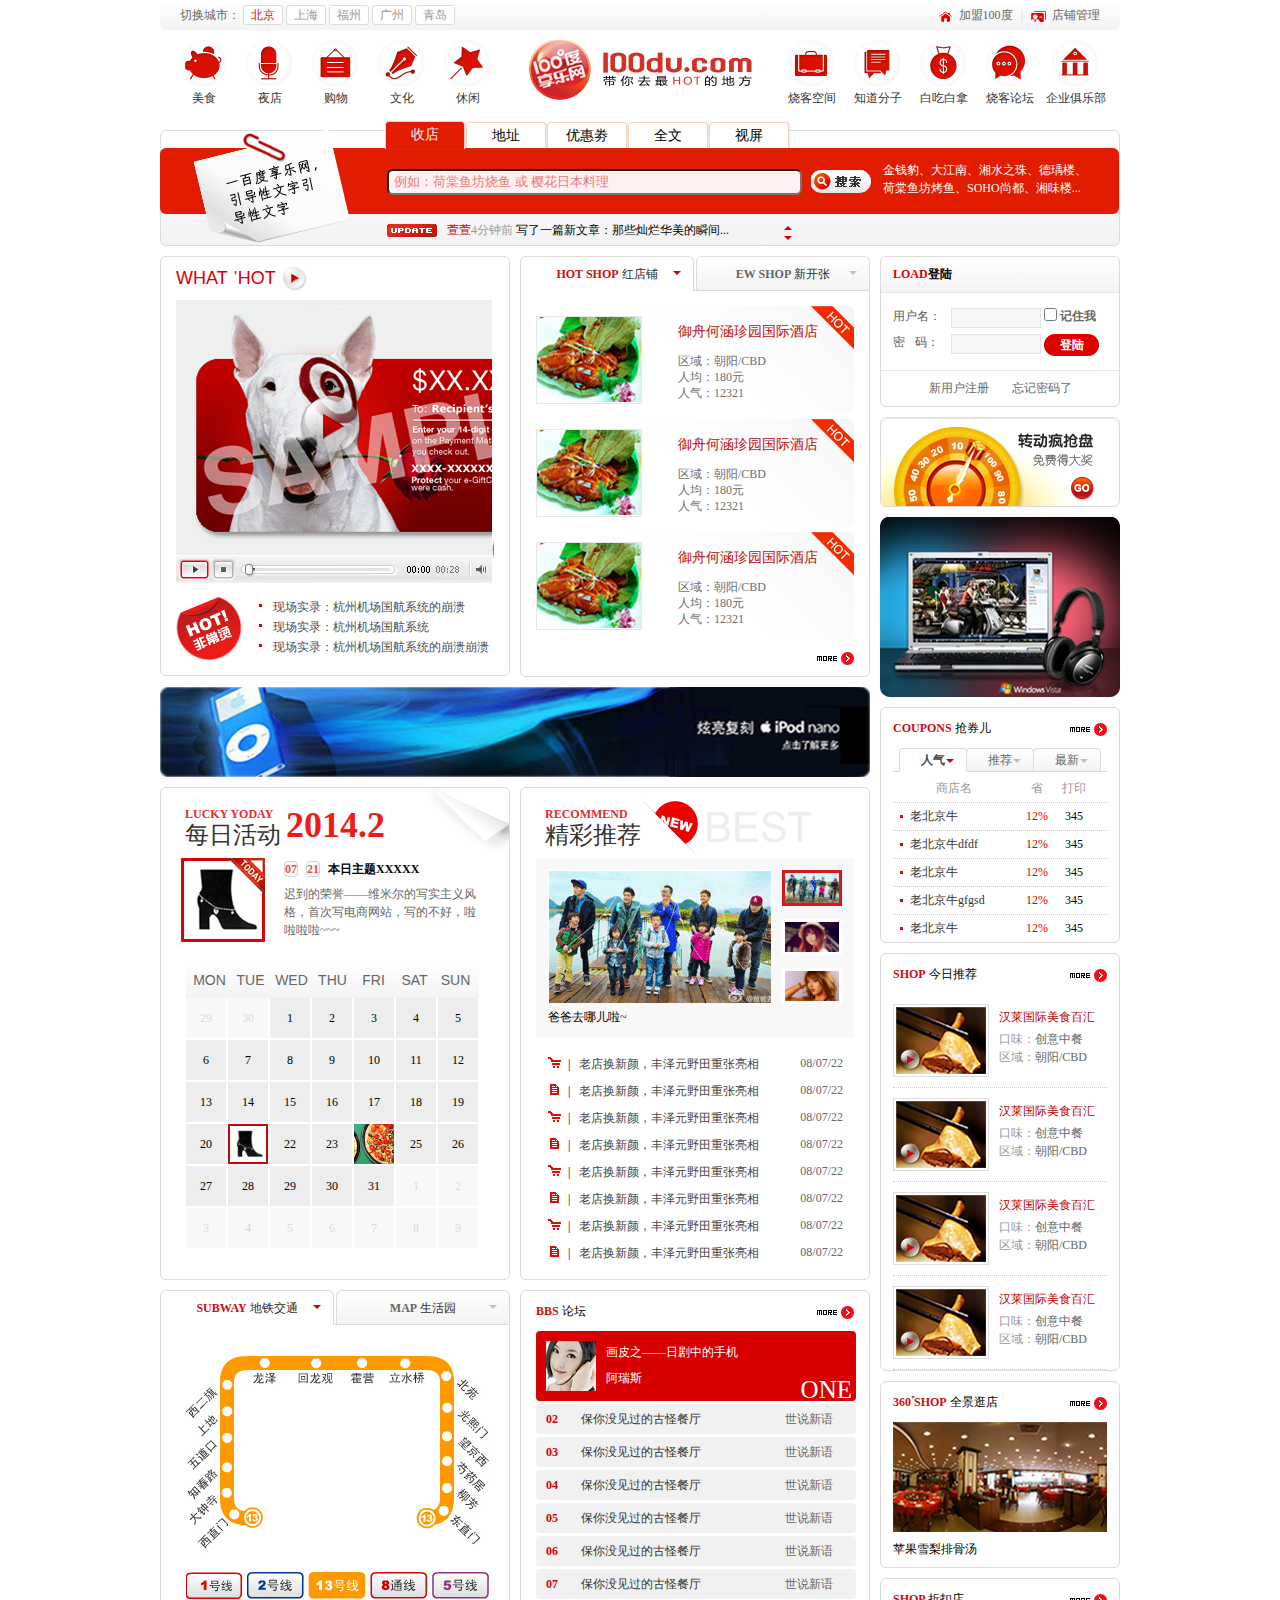
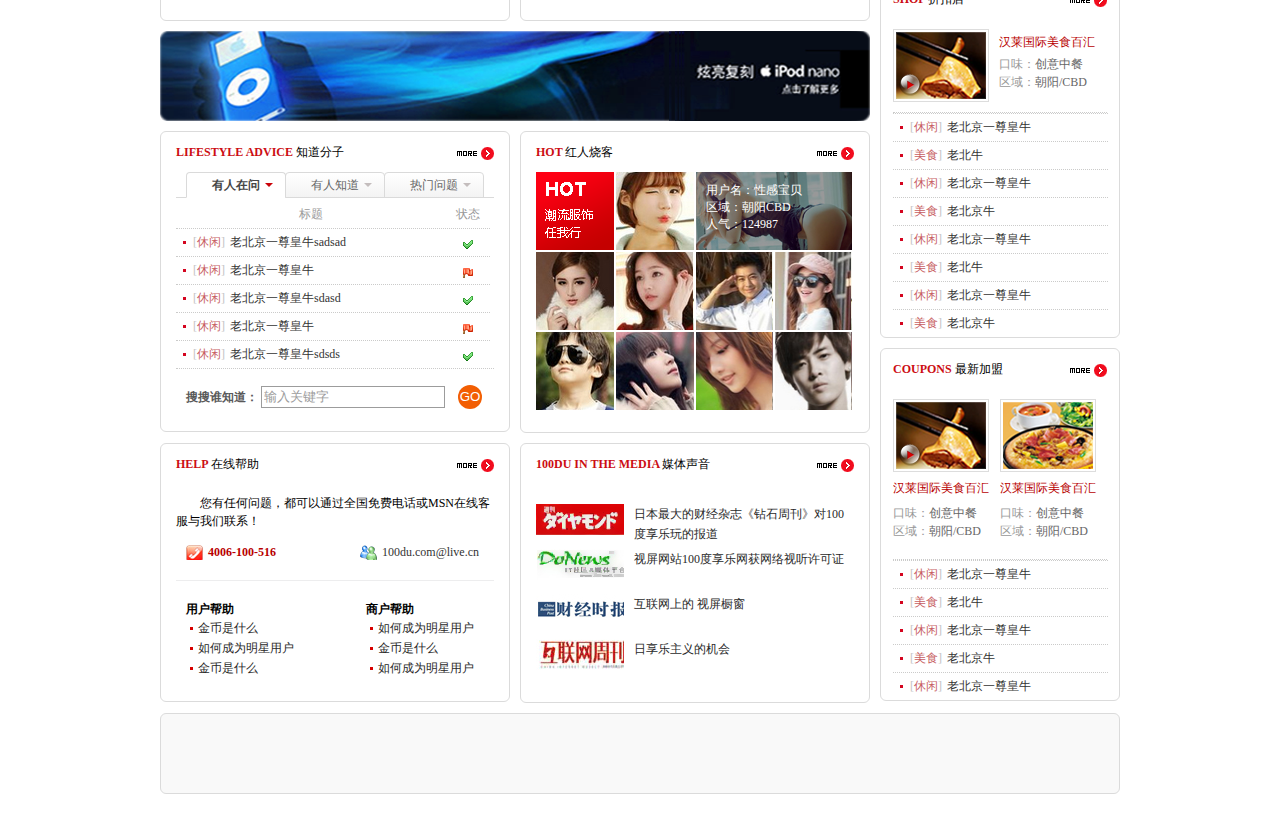
<file: index.html>
<!DOCTYPE html>
<html>
	<head>
		<meta charset="UTF-8">
		<title></title>
		<link href="css/business.css" rel="stylesheet"/>
		<link href="img/bitbug_favicon.ico" rel="shortcut icon"/>
		<script type="text/javascript" src="js/jquery-3.1.1.min.js"></script>
		<script>
			window.onload=function(){
				var oNav=document.getElementById('nav');
				var aLi=oNav.getElementsByTagName('li');
				var iNow=0;
				
				for(i=0;i<aLi.length;i++){
					aLi[i].index=i;
					var oA=aLi[i].getElementsByTagName('a')[0];
					oA.style.backgroundPositionX=-i*66+'px';
					oA.style.backgroundPositionY=0;
					
					aLi[i].onmouseover=function(){
						//把this.index赋给iNow，，，不能写成this.index=iNow。。。。。
						iNow=this.index;						
						oA=this.getElementsByTagName('a')[0];
						oA.style.backgroundPositionX=-iNow*66+'px';
						oA.style.backgroundPositionY=-70+'px';
						
					}
					aLi[i].onmouseout=function(){
						iNow=this.index;						
						oA=this.getElementsByTagName('a')[0];
						oA.style.backgroundPositionX=-iNow*66+'px';
						oA.style.backgroundPositionY=0;
						
					}
				}
				
				var oDate=new Date();
				var oTable=document.getElementById('calendar');
				var oTr=document.createElement('tr');
				var arrSum=[];
				var oTbody=document.createElement('tbody');
				
				for(var i=0;i<6;i++){
					var oTr=document.createElement('tr');
					for(var j=0;j<7;j++){
						var oTd=document.createElement('td');
						oTr.appendChild(oTd);
					}
					oTbody.appendChild(oTr);
				}
				oTable.appendChild(oTbody);
				
				var aTd=oTbody.getElementsByTagName('td');
				
				for(var i=0;i<aTd.length;i++){
					aTd[i].innerHTML='';
				}
				
				//console.log(aTr);
				
				
				for(var i=0;i<31;i++){
					aTd[0].innerHTML=29;
					aTd[1].innerHTML=30;
					aTd[0].style.background='#f8f8f8';
					aTd[1].style.background='#f8f8f8';
					aTd[0].style.color='#d8d8d8';
					aTd[1].style.color='#d8d8d8';
					aTd[i+2].innerHTML=i+1;
					
					aTd[22].className='active';
					var oImg=document.createElement('img');
					oImg='<img src="img/content/today1.gif" alt="today" />';
					aTd[22].innerHTML=oImg;
					
					aTd[25].className='img';
					var oImg2=document.createElement('img');
					oImg2='<img src="img/content/today2.gif" alt="today" />';
					aTd[25].innerHTML=oImg2;
					
				}
				for(var i=1;i<42;i++){
					aTd[i+32].innerHTML=i;
					aTd[i+32].style.background='#f8f8f8';
					aTd[i+32].style.color='#d8d8d8';
				}
			}
		</script>
		<script>
			$(function(){
				//导航栏输入框切换
				(function(){
					var aLi=$('#meau li');
					var oTxt=$('#search').find('.form .text');
					var arrText = [
							'例如：荷棠鱼坊烧鱼 或 樱花日本料理',
							'例如：昌平区育新站龙旗广场2号楼609室',
							'例如：万达影院双人情侣券',
							'例如：东莞出事了，大老虎是谁？',
							'例如：北京初春降雪，天气变幻莫测'
						];
						
					var iNow=0;
					oTxt.val(arrText[iNow]);
					
					aLi.each(function(i){
						$(this).click(function(){
							//console.log(i);
							aLi.attr('class','gradient');
							$(this).attr('class','active');
							
							iNow=i;
							oTxt.val(arrText[iNow]);
						})
					})
					
					oTxt.focus(function(){
						if($(this).val()==arrText[iNow]){
							$(this).val('');
						}	
					})
					
					oTxt.blur(function(){
						if($(this).val()==''){
							$(this).val(arrText[iNow]);
						}
					})
					
				})();				//这里一定要加上分号；；；；；；；
				//update更新
				(function(){
					var oUl=$('.wrap').find('ul');
					var iH=0;
					var oBtnUp=$('#updateUpBtn');
					var oBtnDown=$('#updateDownBtn');
					var iNow=0;
					var timer=null;
					var arrData = [
							{ 'name':'萱萱', 'time':4, 'title':'那些灿烂华美的瞬间', 'url':'http://www.miaov.com/2013/' },
							{ 'name':'畅畅', 'time':5, 'title':'广东3天抓获涉黄疑犯', 'url':'http://www.miaov.com/2013/#curriculum' },
							{ 'name':'萱萱', 'time':6, 'title':'国台办回应王郁琦', 'url':'http://www.miaov.com/2013/#about' },
							{ 'name':'畅畅', 'time':7, 'title':'那些灿烂华美的瞬间', 'url':'http://www.miaov.com/2013/#message' },
							{ 'name':'萱萱', 'time':8, 'title':'那些灿烂华美的瞬间', 'url':'http://www.miaov.com/2013/' },
							{ 'name':'畅畅', 'time':9, 'title':'广东3天抓获涉黄疑犯', 'url':'http://www.miaov.com/2013/#curriculum' },
							{ 'name':'萱萱', 'time':10, 'title':'国台办回应王郁琦', 'url':'http://www.miaov.com/2013/#about' },
							{ 'name':'畅畅', 'time':11, 'title':'那些灿烂华美的瞬间', 'url':'http://www.miaov.com/2013/#message' }
							];
						
					var str='';
					
					for(var i=0;i<arrData.length;i++){
						str+= '<li><a href="'+ arrData[i].url +'"><strong>'+ arrData[i].name +'</strong><span>'+ arrData[i].time +'分钟前</span> 写了一篇新文章：'+ arrData[i].title +'...</a></li>';	
					}
					//console.log(str);
					
					oUl.html( str );		//要记得先把li塞进去，在获取li的高度。。。。
					
					iH=$('.update').find('li').height();
					
					oBtnUp.click(function(){
						doMove(-1);
					})
					
					oBtnDown.click(function(){
						doMove(1);
					})
					
					autoPlay();
					
					$('.wrap').hover(function(){
						clearInterval(timer);
					},function(){
						autoPlay();
					})
					
					function doMove (num){
						iNow += num;
						
						if(Math.abs(iNow)>arrData.length-1){
							iNow=0;
						}
						if(iNow>0){
							iNow=-(arrData.length-1);
						}
						oUl.stop().animate({ 'top': iH*iNow });
					}
					
					function autoPlay(){
						timer=setInterval(function(){
							doMove(-1);
						},2000)
					}
					
				})();
				//recommend图片轮播
				(function(){
					var aUlLi=$('#fade').find('ul li');
					var aOlLi=$('#fade').find('ol li');
					var oP=$('#fade').find('p');
					var iNow=0;
					var timer='';
					var arrP=[ '爸爸去哪儿啦~', '人像摄影中的光影感', '娇柔妩媚、美艳大方' ];
					//console.log(oP)
					
					fade();
					
					autoPlay();
					
					aOlLi.click(function(){
						iNow=$(this).index();
						fade();
					});
					
					function fade(){
						aUlLi.each(function(i){
							if(i!=iNow){
								aUlLi.eq(i).fadeOut().css('zIndex',1);
								aOlLi.eq(i).removeClass('active');
							}else{
								aUlLi.eq(i).fadeIn().css('zIndex',2);
								aOlLi.eq(i).addClass('active');
							}
						});
						oP.text(arrP[iNow]);
					};
					
					function autoPlay(){
						timer=setInterval(function(){
							iNow++;
							iNow%=arrP.length;
							fade();
						},2000)	;
					};
					
					$('#fade').hover(function(){
						clearInterval(timer);
					},function(){
						autoPlay();
					})
					
				})();
				
				//tab左右切换
				(function(){
					
					tab($('.tabNav1'),$('.tabCon1'));
					tab($('.tabNav2'),$('.tabCon2'));
					tab($('.tabNav3'),$('.tabCon3'));
					tab($('.tabNav4'),$('.tabCon4'));
					
					function tab(oNav,aCon){
						var aElem=oNav.children();
						aCon.hide().eq(0).show();
						
						aElem.each(function(index){
							$(this).click(function(){
								aElem.removeClass('active').addClass('gradient');
								$(this).removeClass('gradient').addClass('active');
								aElem.find('a').attr('class','triangle_down_gray');
								$(this).find('a').attr('class','triangle_down_red');
								
								aCon.hide().eq(index).show();
								
							})
						})
					}
				})();
				
				//bbs论坛
				(function(){
					var aElem=$('.bbs ol').children();
					var arr=['ONE','TWO','THREE','FOUR','FIVE','SIX','SEVEN']
					move();
					
					function move(){
						aElem.each(function(index){
							$(this).mousemove(function(){
								aElem.removeClass('active');
								$(this).addClass('active');
								
								$(this).find('em').html(arr[index]);
								
								aElem.find('a').html('保你没见过的古怪餐厅')
								$(this).find('a').html('画皮之——日剧中的手机');
							})
						})
					}	
				})();
				
				//红人骚客鼠标移入效果
				(function(){
					var arr=[
					'',
					'用户：2</br>人气：2',
					'用户名：性感宝贝</br>区域：朝阳CBD</br>人气：124978',
					'用户：4</br>人气：4',
					'用户：5</br>人气：5',
					'用户：6</br>人气：6',
					'用户：7</br>人气：7',
					'用户：8</br>人气：8',
					'用户：9</br>人气：9',
					'用户：10</br>人气：10',
					'用户：11</br>人气：11'
					]
					
					$('.hot_area li').mouseover(function(){
						if($(this).index()==0) return;
						$('.hot_area li p').remove();
						$(this).append('<p style="width:'+ ($(this).width()-10) +'px;heigth:'+ ($(this).height()-10) +'px" >'+ arr[$(this).index()]+'</p>');
					})
					
				})();
				
				//每日活动鼠标划入扩展
				(function(){
					
				})();
				
			})
		</script>
	</head>
	<body>
		<div id="header" class="gradient">
			<p class="city">切换城市：
				<a href="#" class="active">北京</a>
				<a href="#">上海</a>
				<a href="#">福州</a>
				<a href="#">广州</a>
				<a href="#">青岛</a>
			</p>
			<p class="link">
				<a href="#" class="link_l">加盟100度</a>
				|
				<a href="#" class="link_r">店铺管理</a>
			</p>
		</div>
		
		<div id="nav">
			<ul class="nav_l">
				<li><a href="#">美食</a></li>
				<li><a href="#">夜店</a></li>
				<li><a href="#">购物</a></li>
				<li><a href="#">文化</a></li>
				<li><a href="#">休闲</a></li>
			</ul>
			<h1><a href="#"><img src="img/nav_logo.png" alt="100dududud" /></a></h1>
			<ul class="nav_r">
				<li><a href="#">烧客空间</a></li>
				<li><a href="#">知道分子</a></li>
				<li><a href="#">白吃白拿</a></li>
				<li><a href="#">烧客论坛</a></li>
				<li><a href="#">企业俱乐部</a></li>
			</ul>
		</div>
		
		<div id="search" class="gradient">
			<div class="bar">
				<ul class="meau" id="meau">
					<li class="active">收店</li>
					<li class="gradient">地址</li>
					<li class="gradient">优惠劵</li>
					<li class="gradient">全文</li>
					<li class="gradient">视屏</li>
				</ul>
			</div>
			<div class="form">
				<form action="#">
					<input type="text" value="例如：荷棠鱼坊烤鱼 樱花 日本料理" class="text" />
					<input type="submit" class="btn" value="" />
				</form>
			</div>
			<p class="key_text"><a href="#">金钱豹、</a><a href="#">大江南、</a><a href="#">湘水之珠、</a><a href="#">德瑀楼、</a></br><a href="#">荷棠鱼坊烤鱼、</a><a href="#">SOHO尚都、</a><a href="#">湘味楼...</a></p>
			<div class="img"></div>
			<div class="wrap">
				<div class="update">
					<ul>
						<!--<li><a href="#"><strong>萱萱</strong><span>5分钟前</span> 写了一篇新文章：那些灿烂华美的瞬间…</a></li>-->
					</ul>
				</div>
				<a id="updateUpBtn" href="javascript:;" class="triangle_up"></a>
				<a id="updateDownBtn" href="javascript:;" class="triangle_down_red"></a>
			</div>
		</div>
		
		<div class="content clear">
			
			<div class="main fl">
				
				<div class="main_wrap clear">
					<div class="section fl hot">
						<h2 class="hot_title">WHAT<sub>，</sub><p>HOT</p></h2>
						<div class="hot_play"></div>
						<ul class="hot_list" >
							<li><a href="#">现场实录：杭州机场国航系统的崩溃</a></li>
							<li><a href="#">现场实录：杭州机场国航系统</a></li>
							<li><a href="#">现场实录：杭州机场国航系统的崩溃崩溃</a></li>
						</ul>
					</div>
					<div class="options fr">
						<ul class="nav tabNav1">
							<li class="active fl">
								<strong>HOT SHOP</strong>
								<span>红店铺</span>
								<a href="#" class="triangle_down_red"></a>
							</li>
							<li class="gradient fr">
								<strong>EW SHOP</strong>
								<span>新开张</span>
								<a href="#" class="triangle_down_gray"></a>
							</li>
						</ul>
						<div class="con">
							<div class="shopList">
								<ul class="tabCon1">
									<li>
										<div class="img"><a href="#"><img src="img/hot_bg.png" alt=""/></a></div>
										<div class="text">
											<h3><a href="#">御舟何涵珍园国际酒店</a></h3>
											<p>
												区域：朝阳/CBD</br>
												人均：180元</br>
												人气：12321
											</p>
										</div>
									</li>
									<li >
										<div class="img"><a href="#"><img src="img/hot_bg.png" alt=""/></a></div>
										<div class="text">
											<h3><a href="#">御舟何涵珍园国际酒店</a></h3>
											<p>
												区域：朝阳/CBD</br>
												人均：180元</br>
												人气：12321
											</p>
										</div>
									</li>
									<li>
										<div class="img"><a href="#"><img src="img/hot_bg.png" alt=""/></a></div>
										<div class="text">
											<h3><a href="#">御舟何涵珍园国际酒店</a></h3>
											<p>
												区域：朝阳/CBD</br>
												人均：180元</br>
												人气：12321
											</p>
										</div>
									</li>
								</ul>
								<ul class="tabCon1">
									<li>
										<div class="img"><a href="#"><img src="img/hot_bg2.gif" alt=""/></a></div>
										<div class="text">
											<h3><a href="#">园国际酒店</a></h3>
											<p>
												区域：武汉/CBD</br>
												人均：180元</br>
												人气：12321
											</p>
										</div>
									</li>
									<li >
										<div class="img"><a href="#"><img src="img/hot_bg2.gif" alt=""/></a></div>
										<div class="text">
											<h3><a href="#">园国际酒店</a></h3>
											<p>
												区域：武汉/CBD</br>
												人均：180元</br>
												人气：12321
											</p>
										</div>
									</li>
									<li>
										<div class="img"><a href="#"><img src="img/hot_bg2.gif" alt=""/></a></div>
										<div class="text">
											<h3><a href="#">园国际酒店</a></h3>
											<p>
												区域：武汉/CBD</br>
												人均：180元</br>
												人气：12321
											</p>
										</div>
									</li>
								</ul>
							</div>
							<a href="#" title="更多" class="shopList_more"><img src="img/more.png" alt="更多"></a>
						</div>
					</div>
				</div>	
				
				<div class="main_ad"><a href="#"><img src="img/main_ad1.png"/></a></div>
				
				<div class="main_wrap clear">
					
					<div class="activity">
							<h2 class="new_title">
								<strong>LUCKY YODAY</strong>
								<span>每日活动</span>
								<em>2014.2</em>
							</h2>
							<div class="Tcon">
								<div class="info clear">
									<div class="img">
										<img src="img/Tcon.png" />
									</div>
									<div class="text">
										<h3>
											<span>07</span>
											<span>21</span>
											<em>本日主题XXXXX</em>
										</h3>
										<p>迟到的荣誉——维米尔的写实主义风格，首次写电商网站，写的不好，啦啦啦啦~~~</p>
									</div>
								</div>
							</div>
							<div class="calendar">
								<ul class="gradient">
									<li>MON</li>
									<li>TUE</li>
									<li>WED</li>
									<li>THU</li>
									<li>FRI</li>
									<li>SAT</li>
									<li>SUN</li>
								</ul>
								<table id="calendar">
									<tbody>
										<!--<tr>
											<td>1</td>
											<td class="active"><img src="img/content/today1.gif" alt="today" />1</td>
											<td>1</td>
											<td class="img"><img src="img/content/today2.gif" alt="today" />1</td>
											<td>1</td>
											<td>1</td>
											<td>1</td>
										</tr>
										<tr>
											<td>1</td>
											<td>1</td>
											<td>1</td>
											<td>1</td>
											<td>1</td>
											<td>1</td>
											<td>1</td>
										</tr>-->
									</tbody>
								</table>
							</div>
						</div>
				
					<div class="recommend">
						<h2 class="new_title">
							<strong>RECOMMEND</strong>
							<span>精彩推荐</span>
						</h2>
						<div class="pic" id="fade">
							<ul>
								<li><a href="#"><img src="img/content/img1.gif" alt="more" /></a></li>
								<li><a href="#"><img src="img/content/img2.gif" alt="more" /></a></li>
								<li><a href="#"><img src="img/content/img3.gif" alt="more" /></a></li>
							</ul>
							<ol>
								<li class="active"><a href="javascript:;"><img src="img/content/img1.gif" alt="more" /></a></li>
								<li><a href="javascript:;"><img src="img/content/img2.gif" alt="more" /></a></li>
								<li><a href="javascript:;"><img src="img/content/img3.gif" alt="more" /></a></li>
							</ol>
							<p>爸爸去哪儿~~</p>
						</div>
						<ul class="list">
							<li>
								<em><img src="img/content/recommendBg1.png" /></em>|
								<a href="www.baidu.com">老店换新颜，丰泽元野田重张亮相</a>
								<span>08/07/22</span>
							</li>
							<li>
								<em><img src="img/content/recommendBg2.png" /></em>|
								<a href="www.baidu.com">老店换新颜，丰泽元野田重张亮相</a>
								<span>08/07/22</span>
							</li>
							<li>
								<em><img src="img/content/recommendBg1.png" /></em>|
								<a href="www.baidu.com">老店换新颜，丰泽元野田重张亮相</a>
								<span>08/07/22</span>
							</li>
							<li>
								<em><img src="img/content/recommendBg2.png" /></em>|
								<a href="www.baidu.com">老店换新颜，丰泽元野田重张亮相</a>
								<span>08/07/22</span>
							</li>
							<li>
								<em><img src="img/content/recommendBg1.png" /></em>|
								<a href="www.baidu.com">老店换新颜，丰泽元野田重张亮相</a>
								<span>08/07/22</span>
							</li>
							<li>
								<em><img src="img/content/recommendBg2.png" /></em>|
								<a href="www.baidu.com">老店换新颜，丰泽元野田重张亮相</a>
								<span>08/07/22</span>
							</li>
							<li>
								<em><img src="img/content/recommendBg1.png" /></em>|
								<a href="www.baidu.com">老店换新颜，丰泽元野田重张亮相</a>
								<span>08/07/22</span>
							</li>
							<li>
								<em><img src="img/content/recommendBg2.png" /></em>|
								<a href="www.baidu.com">老店换新颜，丰泽元野田重张亮相</a>
								<span>08/07/22</span>
							</li>
						</ul>
					</div>
				</div>
				
				<div class="main_wrap clear">
					<div class="options fl">
						<ul class="nav tabNav2">
							<li class="active fl">
								<strong>SUBWAY</strong>
								<span>地铁交通</span>
								<a href="#" class="triangle_down_red"></a>
							</li>
							<li class="gradient fr">
								<strong>MAP</strong>
								<span>生活园</span>
								<a href="#" class="triangle_down_gray"></a>
							</li>
						</ul>
						<div class="con" >
							<img class="tabCon2" src="img/content/subway.jpg" alt="www.baidu.com" style="margin:20px 20px 20px 10px;"  />
							<img class="tabCon2" src="img/content/subway2.jpg" alt="www.baidu.com"  />
						</div>
					</div>
					<div class="section fr">
						<div class="bbs">
							<h2 class="main_title">
							<strong>BBS </strong>
							<span>论坛</span>
							<a href="#" title="更多"><img src="img/more.png" alt="更多"></a>
							</h2>
							<ol>
								<li class="active">
									<strong>01</strong>
									<img src="img/content/bbs.jpg" alt="" />
									<a href="#">画皮之——日剧中的手机</a>
									<span>阿瑞斯</span>
									<em>ONE</em>
									<b>世说新语</b>
								</li>
								<li>
									<strong>02</strong>
									<img src="img/content/bbs.jpg" alt="" />
									<a href="#">保你没见过的古怪餐厅</a>
									<span>阿瑞斯</span>
									<em>ONE</em>
									<b>世说新语</b>
								</li>
								<li>
									<strong>03</strong>
									<img src="img/content/bbs.jpg" alt="" />
									<a href="#">保你没见过的古怪餐厅</a>
									<span>阿瑞斯</span>
									<em>ONE</em>
									<b>世说新语</b>
								</li>
								<li>
									<strong>04</strong>
									<img src="img/content/bbs.jpg" alt="" />
									<a href="#">保你没见过的古怪餐厅</a>
									<span>阿瑞斯</span>
									<em>ONE</em>
									<b>世说新语</b>
								</li>
								<li>
									<strong>05</strong>
									<img src="img/content/bbs.jpg" alt="" />
									<a href="#">保你没见过的古怪餐厅</a>
									<span>阿瑞斯</span>
									<em>ONE</em>
									<b>世说新语</b>
								</li>
								<li>
									<strong>06</strong>
									<img src="img/content/bbs.jpg" alt="" />
									<a href="#">保你没见过的古怪餐厅</a>
									<span>阿瑞斯</span>
									<em>ONE</em>
									<b>世说新语</b>
								</li>
								<li>
									<strong>07</strong>
									<img src="img/content/bbs.jpg" alt="" />
									<a href="#">保你没见过的古怪餐厅</a>
									<span>阿瑞斯</span>
									<em>ONE</em>
									<b>世说新语</b>
								</li>
							</ol>
						</div>
					</div>
				</div>
				
				<div class="main_ad"><a href="#"><img src="img/main_ad1.png"/></a></div>
				
				<div class="main_wrap clear">
					<div class="section fl">
						<h2 class="main_title">
						<strong>LIFESTYLE ADVICE </strong>
						<span>知道分子</span>
						<a href="#" title="更多"><img src="img/more.png" alt="更多"></a>
						</h2>
						
						<div class="tab">
							<ul class="tabNav3">
								<li class="active">
									有人在问
									<a href="javascript:;" class="triangle_down_red"></a>
								</li>
								<li class="gradient">
									有人知道
									<a href="javascript:;" class="triangle_down_gray"></a>
								</li>
								<li class="gradient">
									热门问题
									<a href="javascript:;" class="triangle_down_gray"></a>
								</li>
							</ul>
						</div>
						<ul class="list_section tabCon3">
							<li class="title">
								<span class="con1">标题</span>
								<span class="con2">状态</span>
							</li>
							<li>
								<span class="con1"><a href="#"><em>[<span>休闲</span>]</em>老北京一尊皇牛sadsad</a></span>
								<span class="con2"><img src="img/right.png"/></span>
							</li>
							<li>
								<span class="con1"><a href="#"><em>[<span>休闲</span>]</em>老北京一尊皇牛</a></span>
								<span class="con2"><img src="img/false.png"/></span>
							</li>
							<li>
								<span class="con1"><a href="#"><em>[<span>休闲</span>]</em>老北京一尊皇牛sdasd</a></span>
								<span class="con2"><img src="img/right.png"/></span>
							</li>
							<li>
								<span class="con1"><a href="#"><em>[<span>休闲</span>]</em>老北京一尊皇牛</a></span>
								<span class="con2"><img src="img/false.png"/></span>
							</li>
							<li>
								<span class="con1"><a href="#"><em>[<span>休闲</span>]</em>老北京一尊皇牛sdsds</a></span>
								<span class="con2"><img src="img/right.png"/></span>
							</li>
						</ul>
						<ul class="list_section tabCon3">
							<li class="title">
								<span class="con1">标题</span>
								<span class="con2">状态</span>
							</li>
							<li>
								<span class="con1"><a href="#"><em>[<span>休闲</span>]</em>wuhan一尊皇牛sadsad</a></span>
								<span class="con2"><img src="img/right.png"/></span>
							</li>
							<li>
								<span class="con1"><a href="#"><em>[<span>休闲</span>]</em>wuhan一尊皇牛</a></span>
								<span class="con2"><img src="img/false.png"/></span>
							</li>
							<li>
								<span class="con1"><a href="#"><em>[<span>休闲</span>]</em>wuhan一尊皇牛sdasd</a></span>
								<span class="con2"><img src="img/right.png"/></span>
							</li>
							<li>
								<span class="con1"><a href="#"><em>[<span>休闲</span>]</em>wuhan一尊皇牛</a></span>
								<span class="con2"><img src="img/false.png"/></span>
							</li>
							<li>
								<span class="con1"><a href="#"><em>[<span>休闲</span>]</em>wuhan一尊皇牛sdsds</a></span>
								<span class="con2"><img src="img/right.png"/></span>
							</li>
						</ul>
						<ul class="list_section tabCon3">
							<li class="title">
								<span class="con1">标题</span>
								<span class="con2">状态</span>
							</li>
							<li>
								<span class="con1"><a href="#"><em>[<span>休闲</span>]</em>上海一尊皇牛sadsad</a></span>
								<span class="con2"><img src="img/right.png"/></span>
							</li>
							<li>
								<span class="con1"><a href="#"><em>[<span>休闲</span>]</em>上海一尊皇牛</a></span>
								<span class="con2"><img src="img/false.png"/></span>
							</li>
							<li>
								<span class="con1"><a href="#"><em>[<span>休闲</span>]</em>上海一尊皇牛sdasd</a></span>
								<span class="con2"><img src="img/right.png"/></span>
							</li>
							<li>
								<span class="con1"><a href="#"><em>[<span>休闲</span>]</em>上海一尊皇牛</a></span>
								<span class="con2"><img src="img/false.png"/></span>
							</li>
							<li>
								<span class="con1"><a href="#"><em>[<span>休闲</span>]</em>上海一尊皇牛sdsds</a></span>
								<span class="con2"><img src="img/right.png"/></span>
							</li>
						</ul>
						
						<div class="soso">
							<form action="#">
								<span>搜搜谁知道：</span>
								<input type="text" class="text" value="输入关键字"/>
								<input type="submit" class="btn" value="GO" />
							</form>
						</div>
					</div>
					<div class="section fr">
						<h2 class="main_title">
						<strong>HOT </strong>
						<span>红人烧客</span>
						<a href="#" title="更多"><img src="img/more.png" alt="更多"></a>
						</h2>
						<div class="hot_area">
							<ul>
								<li>
									<img src="img/content/hot_area1.gif" />
								</li>
								<li><img src="img/content/hot_area2.jpg" alt="www.baidu.com" /></li>
								<li class="sexB">
									<p>
										用户名：性感宝贝</br>
										 区域：朝阳CBD</br>
										人气：124987
									</p>
									<img src="img/content/hot_area3.jpg" alt="www.baidu.com" />
								</li>
								<li><img src="img/content/hot_area4.jpg" alt="www.baidu.com" /></li>
								<li><img src="img/content/hot_area5.jpg" alt="www.baidu.com" /></li>
								<li class="area1"><img src="img/content/hot_area6.jpg" alt="www.baidu.com" /></li>
								<li class="area1"><img src="img/content/hot_area7.jpg" alt="www.baidu.com" /></li>
								<li><img src="img/content/hot_area8.jpg" alt="www.baidu.com" /></li>
								<li><img src="img/content/hot_area9.jpg" alt="www.baidu.com" /></li>
								<li class="area1"><img src="img/content/hot_area10.jpg" alt="www.baidu.com" /></li>
								<li class="area1"><img src="img/content/hot_area11.jpg" alt="www.baidu.com" /></li>
							</ul>
						</div>
					</div>
				</div>
				
				<div class="main_wrap clear">
					<div class="section fl">
						<h2 class="main_title">
						<strong>HELP </strong>
						<span>在线帮助</span>
						<a href="#" title="更多"><img src="img/more.png" alt="更多"></a>
						</h2>
						<div class="help">
							<div class="up">
							<p>您有任何问题，都可以通过全国免费电话或MSN在线客服与我们联系！</p>
							<span>4006-100-516</span>
							<em>100du.com@live.cn</em>
							</div>
							<div class="down">
								<ul class="fl">
									<h2>用户帮助</h2>
									<li><a href="#">金币是什么</a></li>
									<li><a href="#">如何成为明星用户</a></li>
									<li><a href="#">金币是什么</a></li>
								</ul>
								<ul class="fr">
									<h2>商户帮助</h2>
									<li><a href="#">如何成为明星用户</a></li>
									<li><a href="#">金币是什么</a></li>
									<li><a href="#">如何成为明星用户</a></li>
								</ul>
							</div>
						</div>
					</div>
					<div class="section fr">
						<h2 class="main_title">
						<strong>100DU IN THE MEDIA </strong>
						<span>媒体声音</span>
						<a href="#" title="更多"><img src="img/more.png" alt="更多"></a>
						</h2>
						
						<ul class="media">
							<li><img src="img/content/media-1.jpg" alt="www.baidu.com" /><a href="#">日本最大的财经杂志《钻石周刊》对100度享乐玩的报道</a></li>
							<li><img src="img/content/media-2.jpg" alt="www.baidu.com" /><a href="#">视屏网站100度享乐网获网络视听许可证</a></li>
							<li><img src="img/content/media-3.jpg" alt="www.baidu.com" /><a href="#">互联网上的 视屏橱窗</a></li>
							<li><img src="img/content/media-4.jpg" alt="www.baidu.com" /><a href="#">日享乐主义的机会</a></li>
						</ul>
					</div>
				</div>
				
			</div>
			
			<div class="side fr">
				<div class="login">
					<h2 class="gradient"><em>LOAD</em>登陆</h2>
					<div class="form">
						<form action="#">
							<ul>
								<li>
									<span>用户名：</span>
									<input type="text" class="text" />
									<label>
										<input type="checkbox" class="checkbox" />
										<strong>记住我</strong>
									</label>
								</li>
								<li>
									<span>密     码：</span>
									<input type="password" class="text" />
									<input type="submit" value="登陆" class="btn" />
								</li>
							</ul>
						</form>
					</div>
					<p>
						<a href="www.baidu.com">新用户注册</a>
						<a href="www.baidu.com">忘记密码了</a>
					</p>
				</div>
				
			
				
				<div class="ad_border"><a href="#"><img src="img/side_ad1.png"/></a></div>
				
				<div class="side_ad"><a href="#"><img src="img/side_ad2.png"/></a></div>
				
				<div class="side_section">
					<h2 class="main_title">
						<strong>COUPONS</strong>
						<span>抢券儿</span>
						<a href="#" title="更多"><img src="img/more.png" alt="更多"></a>
					</h2>
					<div class="tab">
						<ul class="tabNav4">
							<li class="active">
								人气
								<a href="javascript:;" class="triangle_down_red"></a>
							</li>
							<li class="gradient">
								推荐
								<a href="javascript:;" class="triangle_down_gray"></a>
							</li>
							<li class="gradient">
								最新
								<a href="javascript:;" class="triangle_down_gray"></a>
							</li>
						</ul>
					</div>
					<ul class="list_section tabCon4">
						<li class="title">
							<span class="con1">商店名</span>
							<span class="con2">省</span>
							<span class="con3">打印</span>
						</li>
						<li>
							<span class="con1"><a href="#">老北京牛</a></span>
							<span class="con2">12%</span>
							<span class="con3">345</span>
						</li>
						<li>
							<span class="con1"><a href="#">老北京牛dfdf</a></span>
							<span class="con2">12%</span>
							<span class="con3">345</span>
						</li>
						<li>
							<span class="con1"><a href="#">老北京牛</a></span>
							<span class="con2">12%</span>
							<span class="con3">345</span>
						</li>
						<li>
							<span class="con1"><a href="#">老北京牛gfgsd</a></span>
							<span class="con2">12%</span>
							<span class="con3">345</span>
						</li>
						<li>
							<span class="con1"><a href="#">老北京牛</a></span>
							<span class="con2">12%</span>
							<span class="con3">345</span>
						</li>
					</ul>
					<ul class="list_section tabCon4">
						<li class="title">
							<span class="con1">商店名</span>
							<span class="con2">省</span>
							<span class="con3">打印</span>
						</li>
						<li>
							<span class="con1"><a href="#">老wuhan牛</a></span>
							<span class="con2">33%</span>
							<span class="con3">35</span>
						</li>
						<li>
							<span class="con1"><a href="#">老北京牛dfdf</a></span>
							<span class="con2">33%</span>
							<span class="con3">35</span>
						</li>
						<li>
							<span class="con1"><a href="#">老wuhan牛牛</a></span>
							<span class="con2">33%</span>
							<span class="con3">35</span>
						</li>
						<li>
							<span class="con1"><a href="#">老北京牛gfgsd</a></span>
							<span class="con2">33%</span>
							<span class="con3">35</span>
						</li>
						<li>
							<span class="con1"><a href="#">老wuhan牛</a></span>
							<span class="con2">33%</span>
							<span class="con3">35</span>
						</li>
					</ul>
					<ul class="list_section tabCon4">
						<li class="title">
							<span class="con1">商店名</span>
							<span class="con2">省</span>
							<span class="con3">打印</span>
						</li>
						<li>
							<span class="con1"><a href="#">老上海牛</a></span>
							<span class="con2">44%</span>
							<span class="con3">45</span>
						</li>
						<li>
							<span class="con1"><a href="#">老北京牛dfdf</a></span>
							<span class="con2">44%</span>
							<span class="con3">45</span>
						</li>
						<li>
							<span class="con1"><a href="#">老上海牛</a></span>
							<span class="con2">44%</span>
							<span class="con3">45</span>
						</li>
						<li>
							<span class="con1"><a href="#">老北京牛gfgsd</a></span>
							<span class="con2">44%</span>
							<span class="con3">45</span>
						</li>
						<li>
							<span class="con1"><a href="#">老上海牛</a></span>
							<span class="con2">44%</span>
							<span class="con3">45</span>
						</li>
					</ul>
				</div>
				
				<div class="side_section">
					<h2 class="main_title">
						<strong>SHOP</strong>
						<span>今日推荐</span>
						<a href="#" title="更多"><img src="img/more.png" alt="更多"></a>
					</h2>
					<ul class="pic_list">
						<li>
							<div class="img fl">
								<a><img src="img/picL.png"alt="www.baidu.com"/></a>
							</div>
							<div class="text fr">
								<h2>汉莱国际美食百汇</h2>
								<p>
									口味：<span>创意中餐</span></br>
									区域：<span>朝阳/CBD</span>
								</p>
							</div>
						</li>
						<li>
							<div class="img fl">
								<a><img src="img/picL.png"alt="www.baidu.com"/></a>
							</div>
							<div class="text fr">
								<h2>汉莱国际美食百汇</h2>
								<p>
									口味：<span>创意中餐</span></br>
									区域：<span>朝阳/CBD</span>
								</p>
							</div>
						</li>
						<li>
							<div class="img fl">
								<a><img src="img/picL.png"alt="www.baidu.com"/></a>
							</div>
							<div class="text fr">
								<h2>汉莱国际美食百汇</h2>
								<p>
									口味：<span>创意中餐</span></br>
									区域：<span>朝阳/CBD</span>
								</p>
							</div>
						</li>
						<li>
							<div class="img fl">
								<a><img src="img/picL.png"alt="www.baidu.com"/></a>
							</div>
							<div class="text fr">
								<h2>汉莱国际美食百汇</h2>
								<p>
									口味：<span>创意中餐</span></br>
									区域：<span>朝阳/CBD</span>
								</p>
							</div>
						</li>
					</ul>
				</div>
				
				<div class="side_section">
					<h2 class="main_title">
						<strong>360<sub>。</sub> SHOP</strong>
						<span>全景逛店</span>
						<a href="#" title="更多"><img src="img/more.png" alt="更多"></a>
					</h2>
					<div>
						<img src="img/content/全景360.jpg" alt="www.baidu.com"  />
						<p style="margin: 9px 0;">苹果雪梨排骨汤</p>
					</div>
				</div>
				
				<div class="side_section">
					<h2 class="main_title">
						<strong>SHOP </strong>
						<span>折扣店</span>
						<a href="#" title="更多"><img src="img/more.png" alt="更多"></a>
					</h2>
					<ul class="pic_list">
						<li>
							<div class="img fl">
								<a><img src="img/picL.png"alt="www.baidu.com"/></a>
							</div>
							<div class="text fr">
								<h2>汉莱国际美食百汇</h2>
								<p>
									口味：<span>创意中餐</span></br>
									区域：<span>朝阳/CBD</span>
								</p>
							</div>
						</li>
					</ul>
					<ul class="list_section">
						<li><a href="#"><em>[<span>休闲</span>]</em>老北京一尊皇牛</a></li>
						<li><a href="#"><em>[<span>美食</span>]</em>老北牛</a></li>
						<li><a href="#"><em>[<span>休闲</span>]</em>老北京一尊皇牛</a></li>
						<li><a href="#"><em>[<span>美食</span>]</em>老北京牛</a></li>
						<li><a href="#"><em>[<span>休闲</span>]</em>老北京一尊皇牛</a></li>
						<li><a href="#"><em>[<span>美食</span>]</em>老北牛</a></li>
						<li><a href="#"><em>[<span>休闲</span>]</em>老北京一尊皇牛</a></li>
						<li><a href="#"><em>[<span>美食</span>]</em>老北京牛</a></li>
					</ul>
				</div>
				<div class="side_section">
					<h2 class="main_title">
						<strong>COUPONS </strong>
						<span>最新加盟</span>
						<a href="#" title="更多"><img src="img/more.png" alt="更多"></a>
					</h2>
					
					<div class="wrap_section4">
						<ul class="pic_list">
							<li>
								<div class="img">
									<a><img src="img/picL.png"alt="www.baidu.com"/></a>
								</div>
								<div class="text">
									<h2>汉莱国际美食百汇</h2>
									<p>
										口味：<span>创意中餐</span></br>
										区域：<span>朝阳/CBD</span>
									</p>
								</div>
							</li>
							<li>
								<div class="img">
									<a><img src="img/picL2.png"alt="www.baidu.com"/></a>
								</div>
								<div class="text">
									<h2>汉莱国际美食百汇</h2>
									<p>
										口味：<span>创意中餐</span></br>
										区域：<span>朝阳/CBD</span>
									</p>
								</div>
							</li>
						</ul>
					</div>
					<ul class="list_section">
						<li><a href="#"><em>[<span>休闲</span>]</em>老北京一尊皇牛</a></li>
						<li><a href="#"><em>[<span>美食</span>]</em>老北牛</a></li>
						<li><a href="#"><em>[<span>休闲</span>]</em>老北京一尊皇牛</a></li>
						<li><a href="#"><em>[<span>美食</span>]</em>老北京牛</a></li>
						<li><a href="#"><em>[<span>休闲</span>]</em>老北京一尊皇牛</a></li>
					</ul>
				</div>
				
			</div>

		</div>
		
		<div id="footer"></div>
	</body>
</html>
</file>
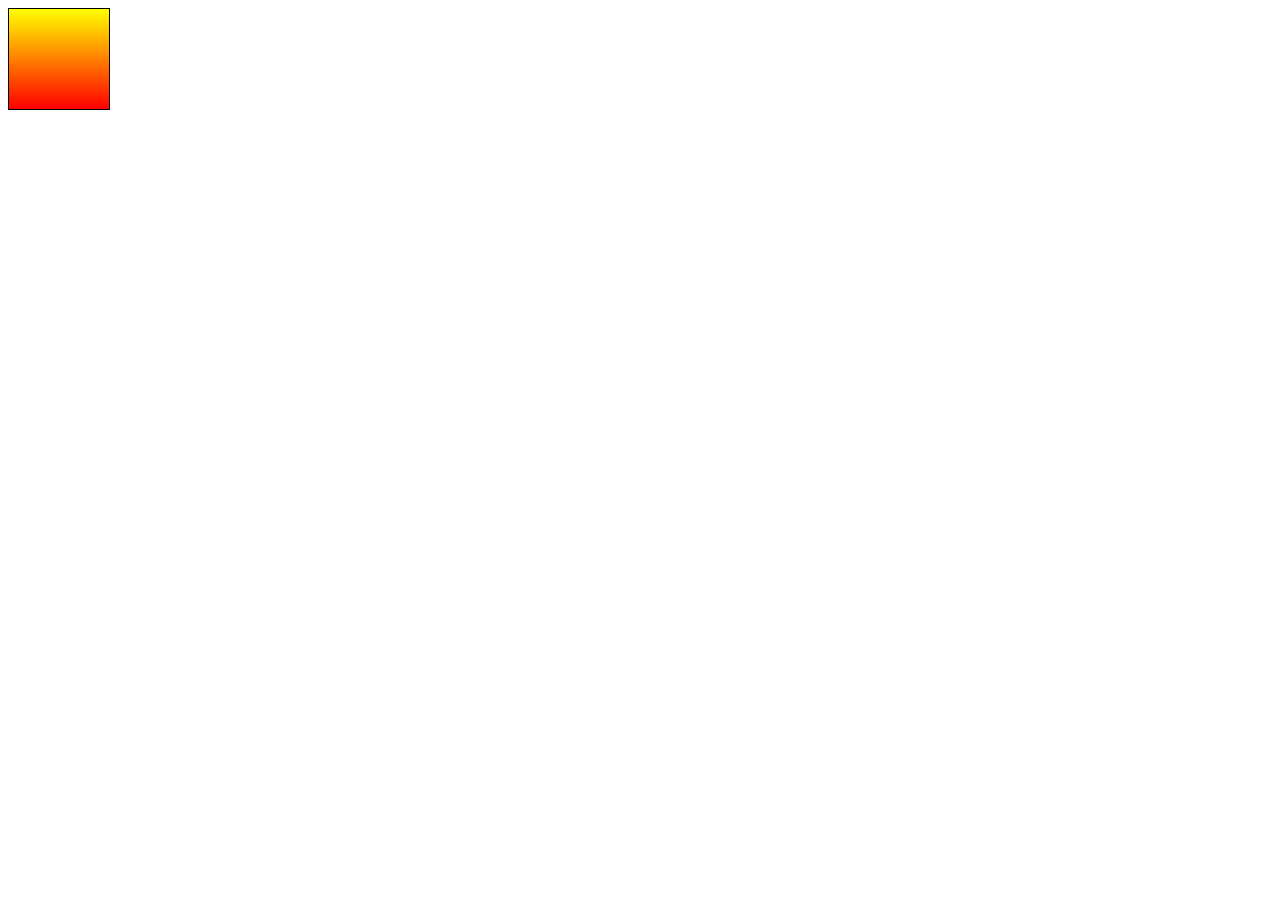
<file: 滤镜.html>
<!DOCTYPE html>
<html>
	<head>
		<meta charset="UTF-8">
		<title></title>
		<style>
			div {width:100px; height:100px; border: 1px solid #000;
				background: -moz-linear-gradient(top,yellow,red);
				background: -webkit-linear-gradient(top,yellow,red);
				background: -ms-linear-gradient(top,yellow,red);
				background: linear-gradient(top,yellow,red);
			;}
		</style>
	</head>
	<body>
		<div></div>
	</body>
</html>
</file>
<file: css/business.css>
/* 清除默认样式 */
body,h1,h2,h3,h4,h5,p,ul,ol,dl,dd,form,input,textarea,th,td,select{margin: 0;padding: 0;}
a{text-decoration: none;}
li{list-style: none;}
img{border: none; vertical-align: top;}
em{font-style: normal;}
table{border-collapse: collapse;}
input,textarea{outline: none;}
textarea{resize: none; overflow: auto;}
body{font-size: 12px; font-family: "微软雅黑";}

/*公共样式*/
.clear{zoom: 1;}
.clear:after{content:''; display: block; clear: both;}
.fl{float: left;}
.fr{float: right;}
.gradient{
	background: -moz-linear-gradient(top,#FFF,#f3f3f3);
	background: -webkit-linear-gradient(top,#FFF,#f3f3f3);
	background: -ms-linear-gradient(top,#FFF,#f3f3f3);
	background: linear-gradient(top,#FFF,#f3f3f3);
	-ms-filter: "progid:DXImageTransform.Microsoft.gradient (GradientType=0, startColorstr=#FFF, endColorstr=#f3f3f3)";
	+background:#f9f9f9";
}

.triangle_up, .triangle_down_gray, .triangle_down_red {width: 0; height: 0; border-left: 4px solid transparent; border-right: 4px solid transparent; overflow: hidden;position: absolute;}
.triangle_up {border-bottom: 4px solid #ca0309; }
.triangle_down_gray {border-top: 4px solid #c4bdbd;}
.triangle_down_red {border-top: 4px solid #CA0309;}

.main_title {height: 40px; line-height: 40px; position: relative; font-weight: normal;font-size: 12px;}
.main_title strong {color: #cc0d13;}
.main_title sub {position: absolute;top: -8px;}
.main_title a {position: absolute;top: 15px; right:0;}

.tab {border-bottom: 1px solid #dadada;}
.tab ul {height: 26px; margin-bottom: -1px; ;}
.tab li {float: left;  text-align: center; border-radius: 4px 4px 0 0; border: 1px solid #dadada;  margin-right: -1px; color: #666666; cursor: pointer; position: relative;}
.tab .active {border-bottom: 1px solid #fff; color: #454545; font-weight: bold; background: #fff;}
.tab li a {top:10px; right: 12px;}

.section .tab {padding: 0 10px; height:25px;}
.section .tab li {width: 98px; height: 24px; line-height: 24px;}
.side .tab {padding: 0 6px; height: 23px;} 
.side .tab li {width: 66px; height: 22px; line-height: 22px;}

/* 局部样式layout */

#header, #nav, .content {width: 960px; margin:0 auto;}
#search, .main_ad, .side_section, .side_ad, .ad_border {margin-bottom: 10px;}
#search, .section, .side_section, .options .nav li, .con, #footer, .ad_border {border: 1px solid #dbdbdb;}

body{margin-bottom: 30px;}
#header { height: 30px;  border-radius: 0 0 6px 6px;}
#nav {height: 100px; position: relative;}
#search {width: 958px; height: 114px; margin: 0 auto 10px; border-radius: 6px; position: relative;}
.main {width: 710px; }
.main_wrap {padding-bottom: 10px; }
.section {width: 318px; border-radius: 6px; padding: 0 15px ;}
.options {width: 350px; position: relative; }
.main_ad {border-radius: 6px; overflow: hidden;}
.side {width: 240px;}
.side_section {border-radius:6px; padding: 0 12px;}
.side_ad {border-radius: 6px; overflow: hidden;}
.ad_border {width: 238px; height: 88px; border-radius: 6px; overflow: hidden;}
#footer {width: 958px; height: 79px; border-radius: 6px; background: #f9f9f9; margin: 0 auto;}


.options .nav { height: 34px; line-height: 34px; z-index: 2 ;}
.options .nav li {width:172px; height: 33px; text-align: center; position: relative; border:1px solid #dbdbdb; border-radius: 6px 6px 0 0 ;border-bottom: none; cursor: pointer;}
.options .nav .active {height:34px; background: #FFF;}
.options .con {width: 318px; padding: 0 15px;  border-radius: 0 0 6px 6px; z-index: 1;}

#header .city {float: left; padding: 5px 0 0 20px; color: #666666;}
#header .city a { display: inline-block; height: 18px; padding: 0 7px; line-height: 18px; color: #999999; background:#fff; border: 1px solid #dbdbdb; border-radius: 3px;}
#header .city .active, #header .city .active:hover {color: #d60d03;background: #fff;}
#header .city a:hover {background: #C0C0C0;}
#header .link {float: right; padding-right: 20px; color: #d5d5d5;word-spacing: 5px;}
#header .link a {color:#666666; display: height:30px; inline-block; line-height: 30px; padding-left:21px;}
#header .link a:hover {text-decoration: underline;}
#header .link .link_l {background: url(../img/headerIco.png) no-repeat;}
#header .link .link_r {background: url(../img/headerIco.png) no-repeat 0 -25px;}


#nav ul {position: absolute;top: 10px;}
#nav li{float: left; }
#nav li a { display: block; width: 66px; padding-top: 50px; text-align: center; color: #333; background: url(../img/nav_bg.png) no-repeat;}
#nav li a:hover {color:#a70c01; font-weight: bold;}
#nav .nav_l {left: 11px;}
#nav .nav_r {right: 11px;}
#nav h1 {width: 223px; height: 62px; margin: 0 auto; position: relative;top: 10px;}

#search .bar {width: 959px; height:66px; background: #e21c01; position: absolute ; left: -1px; top: 17px; border-radius: 6px;}
#search .meau {position: absolute; left: 225px; top: -26px;}
#search .meau li {float: left; display: inline-block; width: 78px; height: 25px; margin-right: 1px; border-radius: 4px 4px 0 0; border: 1px solid #f8d0bf; border-bottom: none; text-align: center; line-height:25px; font-size: 14px; cursor: pointer; box-shadow:1px 0px 2px rgba(176,176,176,0.3); background:#fff;}
#search .meau .active {height: 27px; background: #e21c01; color:#EDEDED; border-radius: 4px 4px 0 0; border:1px slid #e21c01; position: relative; top: -1px;}
#search .form {position: absolute;top: 38px; left: 226px;}
#search .text {width: 406px; height: 22px; background: #fff1ef; padding-left: 5px; color: #ea7a7a; box-shadow: inset 2px 2px 3px rgba(0 0 0 0.25); border-radius: 6px; }
#search .btn {width: 63px; height: 27px; background: url(../img/searchBg.png) no-repeat -159px 0; border: none; margin-left: 9px; float: right;}
#search .img {width: 158px; height: 118px; background:url(../img/searchBg.png) no-repeat 0 0; z-index:2; position: absolute; left: 32px; top: -3px;}
#search .key_text {width: 206px; line-height: 18px; position: absolute; right: 30px; top: 30px; margin-left: 20px; }
#search .key_text a {font-family:"微软雅黑" font-size: 12px; color: #fbfbfb ;}

#search .wrap {width: 345px; height: 30px; position: absolute; left:226px; bottom: 0; background: url(../img/searchBg.png) no-repeat -169px -93px; padding-left: 60px; line-height: 30px;}
#search .update{width: 336px; height: 30px; overflow: hidden; position: relative;}
#search .update ul {width: 336px; position: absolute; left: 0; top: 0;}
#search .update ul li {height: 30px; line-height: 30px;}
#search .update ul li a {color: #000;}
#search .update li a:hover {text-decoration: underline;}
#search .update strong {color:#d30703; font-weight: normal;}
#search .update span {color: #999999;}
#search .triangle_up {top: 11px; right: 0;}
#search .triangle_down_red {top: 21px; right: 0;}


.hot .hot_title {height: 43px; line-height: 43px; font-size: 18px; font-family: arial; font-weight: normal; color:#d90000; ;background: url(../img/hotBg1.png) no-repeat 105px 9px; position: relative; }
.hot .hot_title sub {position: absolute;top: -10px;font-family:'宋体'; }
.hot .hot_title p {display: inline-block; margin-left: 10px;}
.hot .hot_play {width: 318px; height: 284px; background: url(../img/hotBg.png) no-repeat 0 0; margin-bottom: 13px;}
.hot .hot_list {height: 78px; background: url(../img/hotBg1.png) no-repeat 0 -40px; padding-left: 78px;}
.hot .hot_list li {height: 20px; line-height: 20px; text-indent: 14px; background: url(../img/dot.gif) no-repeat 5px 7px; padding-left: 5px;}
.hot .hot_list li a {color: #4d4d4d;}
.hot .hot_list li a:hover {text-decoration: underline;}


.nav .active strong {color: #cc0d13;}
.nav span {color: #2b2d2d;}
.nav a {position: absolute; top: 14px; right: 12px;}
.nav strong {color: #666666;}


.shopList {padding-top:15px;height: 370px;position: relative;}
.shopList li {width: 318px; height: 113px; background: url(../img/hot_list_li_bg.gif) no-repeat; position: relative; }
.shopList .img {float: left;width: 106px; height: 88px; margin-top: 10px;}
.shopList .img a {display: block; width: 104px; height: 86px; border: 1px solid #e6e6e6;}
.shopList .img a:hover {border: 1px solid #D80000;}
.shopList .text {float: right; position: absolute;left: 142px; top: 17px;}
.shopList .text h3 {}
.shopList .text a {color: #bb0d0d; font-weight: normal; font-size: 14px;}
.shopList .text a:hover {text-decoration: underline;}
.shopList .text p {line-height: 16px; color: #6e6e6e; margin-top: 12px;}
.shopList_more {position: absolute;bottom: 10px; right: 16px;}


.login {border-radius: 6px; border: 1px solid #dbdbdb; margin-bottom: 10px; overflow: hidden;}
.login h2 {text-indent: 12px; height: 35px; line-height: 35px;color: #000000; font-weight: bold;font-size: 12px; border-bottom: 1px solid #e5e5e5;  }
.login h2 em {color: #D80000; font-size: 12px;}
.login .form {padding: 15px 12px 10px; color: #666; border-bottom:1px solid #e5e5e5; margin: 0 auto; position: relative;}
.login .form li {height: 26px; vertical-align: middle;}
.login li span, .login li input, .login li strong { float:left; }
.login span { float:left; width:58px; color:#595959; word-spacing:7px;}
.login .form .text {width: 88px; height: 18px; border: 1px solid #E5E5E5; background: #F7F7F7; margin-right: 3px;}
.login .form strong {float: left; padding-left: 3px;}
.login .form .btn {width: 55px; height: 22px; border: none; background: #df0000; color: #ffffff; font-size: 12px; font-weight: bold; border-radius: 11px;}
.login p {height: 35px; line-height: 35px; text-align: center; word-spacing: 20px;}
.login p a {color: #666666;}


.list_section li { height: 27px; line-height: 27px; border-top: 1px dotted #cbcbca; background: url(../img/dotted.png) no-repeat 7px center;}
.list_section a {color: #333; float: left;  text-indent: 17px;}
.list_section a:hover {color: #d80000;}
.list_section a em {color: #c3c3c3; margin-right: 5px;}
.list_section a span {color: #c75d61;}
.list_section .con1, .list_section .con2, .list_section .con3 {float: left;}
.list_section .con2, .list_section .con3 {text-align: center;}
.list_section .con1 {text-align: center;}

.list_section .title {background: none; border-top: none; margin-top: 3px;}
.list_section .title span {color: #999;}

.side .list_section li {width: 215px;}
.side .con1 {width: 122px;}
.side .con2 {width: 44px; color: #d80000;}
.side .con3 {width: 30px; color: 333;}

.section .list_section li {width: 314px;}
.section .con1 {width:270px;}
.section .con2 {width: 43px;}
.section .con2 img {position: relative; top: 10px;}
.soso {height: 56px; line-height: 56px; border-top: 1px dotted #cbcbca; text-indent: 10px; margin-bottom: 6px;}
.soso span {color: #595959; font-weight: bold;}
.soso .text {width: 180px; height: 20px; border: 1px solid #9c9c9c; color: #9c9c9c;padding-left: 2px;}
.soso .btn {width: 24px; height: 24px; border: none; border-radius: 12px; background: #f25e03; color: #fff; margin-left: 10px;}


.pic_list li {overflow: hidden; margin-top: 10px; padding-bottom: 10px; border-bottom: 1px dotted #cbcbca;}
.pic_list .img {width: 96px; height: 73px; }
.pic_list .img a {width: 90px; height: 67px; display: block;  padding: 2px; border: 1px solid #dddddd;}
.pic_list .img a:hover {border:1px solid #d80000;}
.pic_list .text {width: 108px;}
.pic_list .text h2 {font-size: 12px; line-height: 26px; color: #b80000; font-weight: normal;}
.pic_list .text p {color: #999999; line-height: 18px;}
.pic_list .text span {color: #666666;}

.wrap_section4 .pic_list {overflow: hidden;}
.wrap_section4 .pic_list li {float: left; width: 107px; height: 150px;}
.wrap_section4 .pic_list li h2 {line-height: 32px;}


.new_title {height: 70px; background: url(../img/new_title_bg.gif) no-repeat right 0; position: relative;}
.new_title strong, .new_title span, .new_title em {position: absolute; }
.new_title strong {color: #ea2b31; font-size: 12px; left: 24px; top: 19px;}
.new_title span {font-size: 24px; font-family: "微软雅黑"; font-weight: normal; color: #333333;  left: 24px; top: 31px ;}
.new_title em {font-size: 36px; color: #ec1c16; left:125px; top: 16px;}


.activity {width: 348px; float: left;}
.activity, .recommend { border: 1px solid #dbdbdb;border-radius: 6px;}
.recommend {width: 348px; float: right;}
.recommend .new_title {background-position: right -70px;}

.activity .Tcon {}
.activity .info {padding: 0 15px; position: relative;}
.activity .info .img {float: left; width: 84px; height: 84px; margin-left: 5px;}
.activity .info .text {float: right;width: 204px;  margin-right: 6px}
.activity .info .text h3 {height: 32px; font-size: 12px;;}
.activity .info .text h3, .activity .info .text p {float: left; margin-right: 4px;}
.activity .info .text span {width: 23px; height: 23px; color: #db544f; border: 1px solid #d2d2d2; border-radius: 4px; font-weight: bold; background: #fcfcfb; text-align: center;line-height: 23px; margin-right: 5px;}
.activity .info .text h3 em {padding-top: 5px;}
.activity .info .text p {line-height: 18px; color:#666; margin-top: -5px;}


.recommend .pic {width: 294px; height: 168px; padding: 12px 12px 0; background: #f8f8f8; margin: 0 auto; position: relative;}
.recommend .pic ul, .recommend .pic ul li, .recommend .pic ol, .recommend .pic p {position: absolute;}
.recommend .pic ul {width: 223px; height: 133px; left: 12px; top: 12px; overflow: hidden;}
.recommend .pic ul li {width: 223px; height: 133px; border: 1px solid #fff; left: 0; top: 0;}
.recommend .pic ul li img { width: 223px; height: 133px;}
.recommend .pic ol { right: 12px; top: 12px;}
.recommend .pic ol li { border:3px solid #fff;margin-bottom: 13px;}
.recommend .pic ol li img, .recommend .pic ol li {width: 54px; height: 30px;}
.recommend .pic ol .active {border:3px solid #d6191d;}
.recommend .pic p {left: 12px; bottom: 12px;}

.recommend .list {padding: 18px 26px 7px;}
.recommend .list li {height: 27px;}
.recommend .list li em {float: left;color: #dfdfdf; margin-right: 7px;}
.recommend .list li a {color: #454545; padding-left: 6px;}
.recommend .list li a:hover {text-decoration: underline;}
.recommend .list li span {color: #666; float: right;}

.calendar {width: 323px; height: 284px; margin: 20px 25px 0; padding-bottom: 33px;}
.calendar ul {width: 290px; height: 36px; padding-left: 3px;}
.calendar li {float:left; width: 41px; height: 36px; line-height: 36px; text-align: center; font-size: 14px; font-family: arial; color:#666; }
#calendar {width: 300px;}
#calendar tbody {}
#calendar tr {width: 300px; height: 36px;}
#calendar td {width: 40px; height: 40px;background: #ededed; margin:0 2px 2px 0; display: inline-block; line-height: 40px; text-align: center;}

#calendar .active img{width: 36px; height: 36px; border: 2px solid #d30408; cursor: pointer;}
#calendar .active {}
#calendar .img img {width:40px; height: 40px; cursor: pointer;}

.bbs {height: 329px;}
.bbs ol li {width: 320px; height: 30px; line-height: 30px; background: #f1f1f1; border-radius: 4px; margin-bottom: 3px; position: relative;}
.bbs ol strong,.bbs ol a {float: left;}
.bbs ol strong {color: #d80000; width: 45px; text-indent: 10px;}
.bbs ol img {display: none;}
.bbs ol a {color: #333333;}
.bbs ol span {display: none;}
.bbs ol em {display: none;}
.bbs ol b {float: right; color: #666666; font-weight: normal; padding-right: 23px;}
.bbs .active { width: 320px; height: 70px; background: #D80000;}
.bbs .active img,.bbs .active a,.bbs .active span,.bbs .active em {position: absolute;}
.bbs .active strong {display: none;}
.bbs .active img {display: block; width: 50px; height: 50px; top: 10px; left: 10px;}
.bbs .active a {color: #fff; top: 6px; left: 70px;}
.bbs .active span {display: block; color: #fff; top: 32px; left: 70px;}
.bbs .active em {display: block; font-size: 25px; color: #fff; bottom: -4px; right: 4px;}
.bbs .active b {display: none;}

.hot_area {height: 260px;}
.hot_area li {float: left; position: relative; width: 78px; height: 78px; margin: 0 2px 2px 0;}
.hot_area li img {width: 78px; height: 78px;}
.hot_area .sexB {position: relative;}
.hot_area .sexB,.hot_area .sexB img {width: 156px; height: 78px;}
.hot_area .area1,.hot_area .area1 img {width: 77px; height: 78px;}

.hot_area p{ width: 146px; height: 68px; position: absolute; color: #fff; background: rgba(0,0,0,0.4);top: 0; left: 0; padding:10px 0 0 10px; cursor: pointer;}

.help {padding-bottom: 40px;}
.up {border-bottom: 1px solid #ededee; height: 66px; padding-top: 10px; padding-bottom: 20px;}
.up p {text-indent: 2em; line-height: 18px; margin-bottom: 15px;}
.up span {color: #b80000; font-weight: bold; float:left; margin-left: 10px; background: url(../img/helpBg.jpg) no-repeat 0 0; padding-left: 22px;}
.up em {color: #333; float: right; margin-right: 15px; background: url(../img/helpBg.jpg) no-repeat -17px -17px; padding-left: 22px;}
.down {padding: 20px 20px 40px 10px; height: 20px;}
.down ul h2 {font-size: 12px;}
.down ul li {line-height: 20px; margin-left: 4px; background: url(../img/dot.gif) no-repeat 0 center; padding-left: 8px;}
.down ul li a {color: #292929;}
.down ul li a:hover {text-decoration: underline;}

.media { padding-bottom: 18px; margin-top: 20px;}
.media li {height: 30px; line-height: 20px; margin-bottom: 15px;}
.media li img {float: left;}
.media li a {display: inline-block; color: #292929; float:right; width: 220px; padding-left: 10px;}
.media li a:hover {text-decoration: underline;}
</file>
